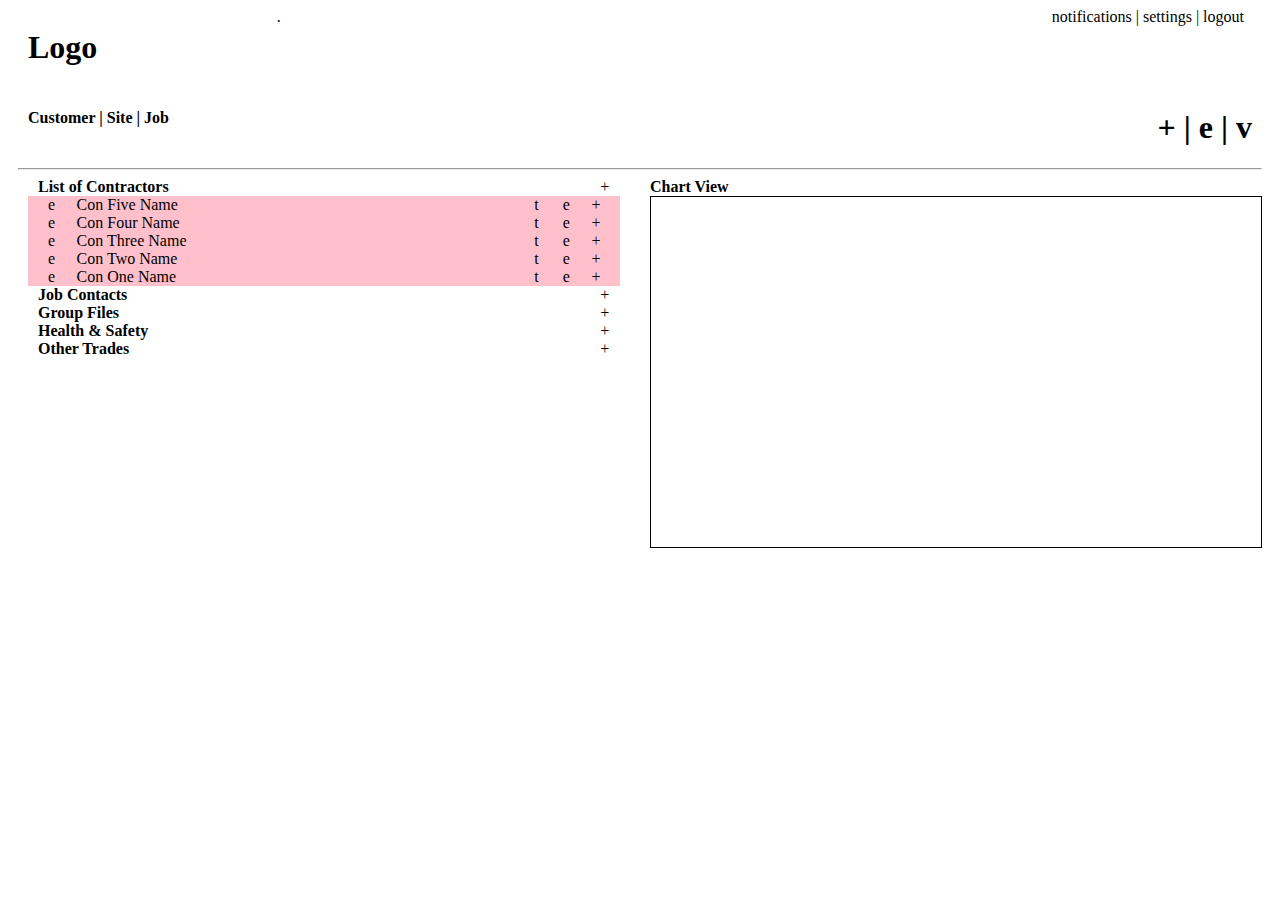
<file: mdl.html>
<!DOCTYPE html>
<html lang="en">
<head>
<meta charset="utf-8" />
<meta http-equiv="x-ua-compatible" content="ie=edge" />
<meta name="viewport" content="width=device-width, initial-scale=1, minimum-scale=1, maximum-scale=1" />
<title>Unsemantic CSS Framework</title>
<!--[if lt IE 9]>
  <script src="./assets/javascripts/html5.js"></script>
<![endif]-->
<!--[if (gt IE 8) | (IEMobile)]><!-->
  <link rel="stylesheet" href="./assets/stylesheets/unsemantic-grid-responsive.css" />
  <link rel="stylesheet" href="./assets/stylesheets/test.css" />
  <link rel="stylesheet" href="https://fonts.googleapis.com/icon?family=Material+Icons">
<link rel="stylesheet" href="https://code.getmdl.io/1.1.3/material.indigo-pink.min.css">
<script defer src="https://code.getmdl.io/1.1.3/material.min.js"></script>
<!--<![endif]-->
<!--[if (lt IE 9) & (!IEMobile)]>
  <link rel="stylesheet" href="./assets/stylesheets/ie.css" />
<![endif]-->
</head>
<body class="mdl-demo mdl-color--grey-100 mdl-color-text--grey-700 mdl-base">
  
    
<!-- Header Section -->
    <div class="grid-100 mobile-grid-100 header">
      
        
        <div class="grid-20 mobile-grid-20"> 
          <h1>
            Logo
          </h1> 
        </div>
        <div class="grid-40 mobile-grid-40"> . </div>
        <div class="grid-40 mobile-grid-40 text-right">notifications | settings | logout&nbsp&nbsp </div>
      
    </div>
    <div class="grid-100 mobile-grid-100">
     
        <div class="grid-50 mobile-grid-50">
          <h4>
            Customer  |  Site  |  Job
          </h4>
        </div>
        <div class="grid-50 mobile-grid-50 text-right">
          <h1>
            +  |  e  |  v
          </h1>
        </div>
        <hr />
      
    </div>
<!-- Notifications -->


<!-- List Section -->

    <div class="grid-50 mobile-grid-100">
      <section class="example-block">
        <div class="grid-100">
          <b class="grid-80" onclick="expandLevel( 'contractors',0)">
            List of Contractors
          </b>
          <i class="grid-20 text-right">+</i>
          <div id="contractors" class="contractor-list">
            <!-- TASK ITEM TEMPLATE
                  <div class="task-item grid-100">
                    <div class="task-expand grid-10 mobile-grid-10" >e</div>
                    <div class="task-name grid-70 mobile-grid-70" >Task Name</div>
                    <div class="task-check grid-10 mobile-grid-10" >t</div>
                    <div class="task-add grid-10 mobile-grid-10" >+</div>

                  </div> 
            -->

          </div>
        </div>

        
        <div class="job-contacts-list">
          <div class="grid-100">
            <b class="grid-80">
              Job Contacts
            </b>
            <i class="grid-20 text-right">+</i>
          </div>
        </div>
       

        
        <div class="\group-files-list">
          <div class="grid-100">
            <b class="grid-80">
              Group Files
            </b>
            <i class="grid-20 text-right">+</i>
          </div>

        </div>
        <div class="health-safety-list">
          <div class="grid-100">
            <b class="grid-80">
              Health & Safety
            </b>
            <i class="grid-20 text-right">+</i>
          </div>

        </div>
        <div class="other-trades-list">
          <div class="grid-100">
            <b class="grid-80">
              Other Trades
            </b>
            <i class="grid-20 text-right">+</i>
          </div>

        </div>
      </section>
    </div>
    <div class="grid-50 mobile-grid-100">
      <section class="example-block">
        <b >
          Chart View
        </b>
        <div class="gantt-chart">
        </div>
      </section>
    </div>


    

  <script src="./assets/javascripts/jquery.js"></script>
  <script src="./assets/javascripts/demo.js"></script>
</body>
</html>
</file>
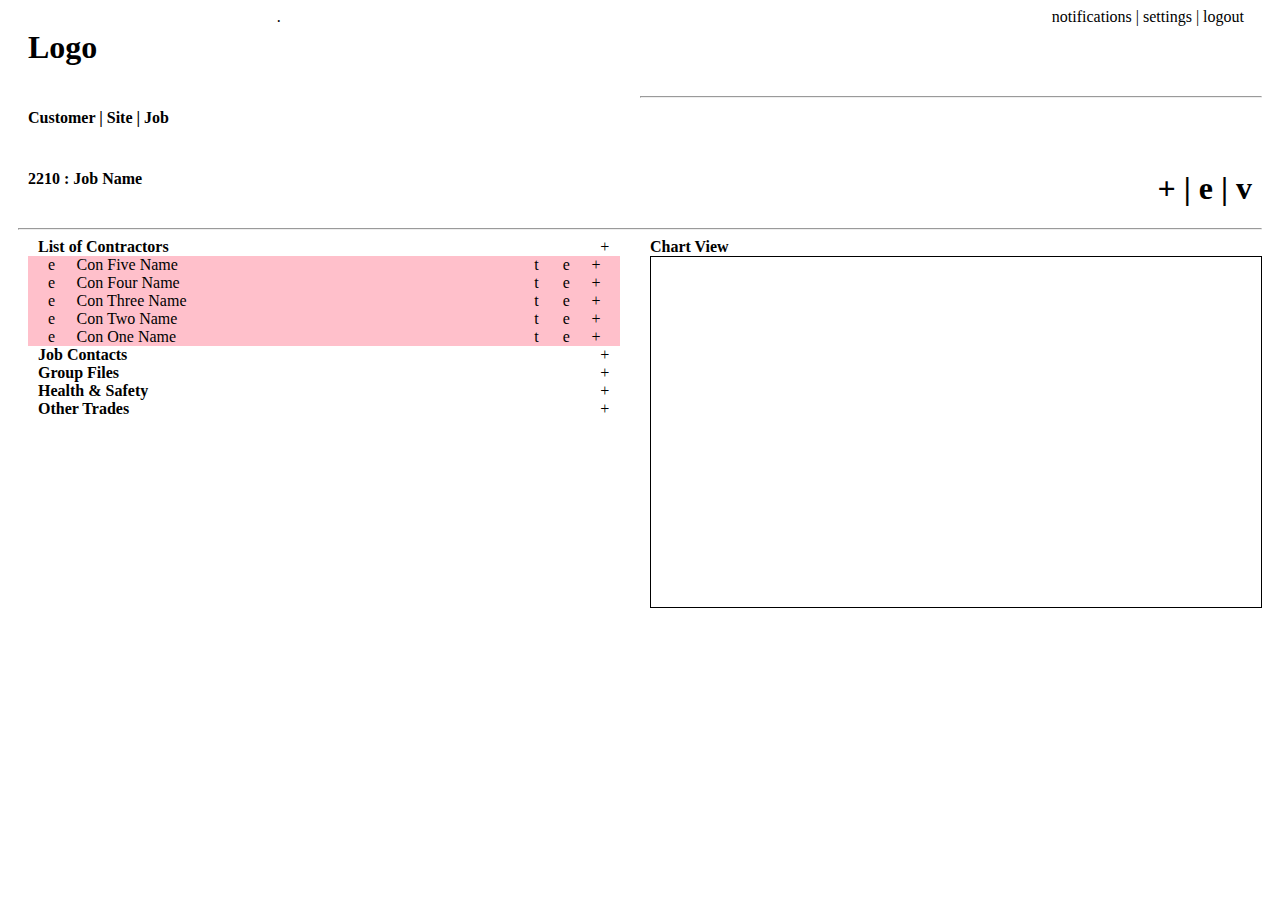
<file: wire.html>
<!DOCTYPE html>
<html lang="en">
<head>
<meta charset="utf-8" />
<meta http-equiv="x-ua-compatible" content="ie=edge" />
<meta name="viewport" content="width=device-width, initial-scale=1, minimum-scale=1, maximum-scale=1" />
<title>Unsemantic CSS Framework</title>
<!--[if lt IE 9]>
  <script src="./assets/javascripts/html5.js"></script>
<![endif]-->
<!--[if (gt IE 8) | (IEMobile)]><!-->
  <link rel="stylesheet" href="./assets/stylesheets/unsemantic-grid-responsive.css" />
  <link rel="stylesheet" href="./assets/stylesheets/test.css" />
<!--<![endif]-->
<!--[if (lt IE 9) & (!IEMobile)]>
  <link rel="stylesheet" href="./assets/stylesheets/ie.css" />
<![endif]-->
</head>
<body>
  
    
<!-- Header Section -->
    <div class="grid-100 mobile-grid-100 header">
      
        
        <div class="grid-20 mobile-grid-20"> 
          <h1>
            Logo
          </h1> 
        </div>
        <div class="grid-40 mobile-grid-40"> . </div>
        <div class="grid-40 mobile-grid-40 text-right">notifications | settings | logout&nbsp&nbsp </div>
      
    </div>

<!-- Bread Crumbs -->

    <div class="grid-100 mobile-grid-100">
     
        <div class="grid-50 ">
          <h4>
            Customer  |  Site  |  Job
          </h4>
        </div>
        <div class="grid-50 text-right">
        </div>
        <hr />
      
    </div>
<!-- Notifications -->

<!-- Info Bar -->

    <div class="grid-100 mobile-grid-100">
     
        <div class="grid-50 mobile-grid-50">
          <h4 class="item-name">
            Customer  |  Site  |  Job
          </h4>
        </div>
        <div class="grid-50 mobile-grid-50 text-right">
          <h1>
            +  |  e  |  v
          </h1>
        </div>
        <hr />
      
    </div>


<!-- List Section -->

<!-- Job Section -->

<div id="job" class="screen hide">
    <div class="grid-50 mobile-grid-100">
      <section class="example-block">
        <div class="grid-100">
          <b class="grid-80" onclick="expandLevel( 'contractors',0)">
            List of Contractors
          </b>
          <i class="grid-20 text-right">+</i>
          <div id="contractors" class="contractor-list">
            <!-- TASK ITEM TEMPLATE
                  <div class="task-item grid-100">
                    <div class="task-expand grid-10 mobile-grid-10" >e</div>
                    <div class="task-name grid-70 mobile-grid-70" >Task Name</div>
                    <div class="task-check grid-10 mobile-grid-10" >t</div>
                    <div class="task-add grid-10 mobile-grid-10" >+</div>

                  </div> 
            -->

          </div>
        </div>

        
        <div class="job-contacts-list">
          <div class="grid-100">
            <b class="grid-80">
              Job Contacts
            </b>
            <i class="grid-20 text-right">+</i>
          </div>
        </div>
       

        
        <div class="\group-files-list">
          <div class="grid-100">
            <b class="grid-80">
              Group Files
            </b>
            <i class="grid-20 text-right">+</i>
          </div>

        </div>
        <div class="health-safety-list">
          <div class="grid-100">
            <b class="grid-80">
              Health & Safety
            </b>
            <i class="grid-20 text-right">+</i>
          </div>

        </div>
        <div class="other-trades-list">
          <div class="grid-100">
            <b class="grid-80">
              Other Trades
            </b>
            <i class="grid-20 text-right">+</i>
          </div>

        </div>
      </section>
    </div>
    <div class="grid-50 mobile-grid-100">
      <section class="example-block">
        <b >
          Chart View
        </b>
        <div class="gantt-chart">
        </div>
      </section>
    </div>
</div>

<!-- Contractor Section -->

<div id="contractor" class="screen hide">
    <section class="example-block grid-50 mobile-grid-100">
        <div class="grid-100 ">
          <b class="grid-80" onclick="expandLevel( 'contractors',0)">
            List
          </b>
          <i class="grid-20 text-right">+</i>
          <div id="tasks" class="task-list">


          </div>
        </div>

        
        <div class="job-contacts-list">
          <div class="grid-100">
            <b class="grid-80">
              Job Contacts
            </b>
            <i class="grid-20 text-right">+</i>
          </div>
        </div>
       

        
        <div class="\group-files-list">
          <div class="grid-100">
            <b class="grid-80">
              Group Files
            </b>
            <i class="grid-20 text-right">+</i>
          </div>

        </div>
        <div class="health-safety-list">
          <div class="grid-100">
            <b class="grid-80">
              Health & Safety
            </b>
            <i class="grid-20 text-right">+</i>
          </div>

        </div>
        <div class="other-trades-list">
          <div class="grid-100">
            <b class="grid-80">
              Other Trades
            </b>
            <i class="grid-20 text-right">+</i>
          </div>

        </div>
      </section>
      <div class="grid-50 mobile-grid-100">
      
        <b >
          Chart View
        </b>
        <div class="gantt-chart">
        </div>
      
      </div>
  </section>
</div>

<!-- Task Section -->

<div id="task" class="screen hide">
  <section class="example-block grid-50 mobile-grid-100">
    <h5>Task Description</h5>
  </section>
  <section class="example-block grid-50 mobile-grid-100">
    <h5>Task Details List</h5>
  </section>

</div>

    

  <script src="./assets/javascripts/jquery.js"></script>
  <script src="./assets/javascripts/demo.js"></script>
</body>
</html>
</file>
<file: assets/stylesheets/test.css>
.contractor-item {
  background-color: pink;
}

.task-item {
  background-color: white;
}

.level-0 .contractor-item,
.level-1 .task-item,
.level-2 .detail-item
{
  display:none;
}

.hide {
  display: none;
}


.shrink .task-item {
  display:none;
}

.gantt-chart {
  height:350px;
  border: black 1px solid;
}

.text-right {
  text-align: right;
}

.header { vertical-align: center;}

.example { width:100%; }

.bump {
  margin-top: 75px;
}

.table-header {
  padding 10px;
}

.small-btn {
  margin-bottom: -20px!important;
  z-index: 99;
  color: white!important;
}



.purple .small-btn .material-icon i  {
  color: white!important;
}

.small-btn .material-icon i ::selection {
  color: white!important;
}

.white {
  color: white!important;
}

.demo-layout-waterfall .mdl-layout__header-row .mdl-navigation__link:last-of-type  {
  padding-right: 0;
}

/* Semantic*/

.logo img{
  height: 80px;
  padding-left: 30px;
  padding-right: 30px;
}

.item .icon {
  font-size: 22px;
}

.pad {
  padding: 20px!important;
}

td {
  padding: 8px!important;
  height: 35px!important;
}

.wrapper {
  width:100%;
}

.right {
  position: relative;
  text-align: right!important;
  right: 0;
}

.list-content {
  min-height: 50px!important;
  padding-top: 15px!important;
  padding-bottom: 15px!important;
}

.bump {
  margin-top: 25px!important;
}
</file>
<file: assets/stylesheets/ie.css>
.clear {
  clear: both;
  display: block;
  overflow: hidden;
  visibility: hidden;
  width: 0;
  height: 0;
}

.grid-container:before, .grid-5:before, .grid-10:before, .grid-15:before, .grid-20:before, .grid-25:before, .grid-30:before, .grid-35:before, .grid-40:before, .grid-45:before, .grid-50:before, .grid-55:before, .grid-60:before, .grid-65:before, .grid-70:before, .grid-75:before, .grid-80:before, .grid-85:before, .grid-90:before, .grid-95:before, .grid-100:before, .grid-33:before, .grid-66:before, .grid-offset:before, .clearfix:before,
.grid-container:after,
.grid-5:after,
.grid-10:after,
.grid-15:after,
.grid-20:after,
.grid-25:after,
.grid-30:after,
.grid-35:after,
.grid-40:after,
.grid-45:after,
.grid-50:after,
.grid-55:after,
.grid-60:after,
.grid-65:after,
.grid-70:after,
.grid-75:after,
.grid-80:after,
.grid-85:after,
.grid-90:after,
.grid-95:after,
.grid-100:after,
.grid-33:after,
.grid-66:after,
.grid-offset:after,
.clearfix:after {
  content: ".";
  display: block;
  overflow: hidden;
  visibility: hidden;
  font-size: 0;
  line-height: 0;
  width: 0;
  height: 0;
}

.grid-container:after, .grid-5:after, .grid-10:after, .grid-15:after, .grid-20:after, .grid-25:after, .grid-30:after, .grid-35:after, .grid-40:after, .grid-45:after, .grid-50:after, .grid-55:after, .grid-60:after, .grid-65:after, .grid-70:after, .grid-75:after, .grid-80:after, .grid-85:after, .grid-90:after, .grid-95:after, .grid-100:after, .grid-33:after, .grid-66:after, .grid-offset:after, .clearfix:after {
  clear: both;
}

.grid-container, .grid-5, .grid-10, .grid-15, .grid-20, .grid-25, .grid-30, .grid-35, .grid-40, .grid-45, .grid-50, .grid-55, .grid-60, .grid-65, .grid-70, .grid-75, .grid-80, .grid-85, .grid-90, .grid-95, .grid-100, .grid-33, .grid-66, .grid-offset, .clearfix {
  /* <IE7> */
  *zoom: 1;
  /* </IE7> */
}

.grid-container {
  margin-left: auto;
  margin-right: auto;
  max-width: 1200px;
  padding-left: 10px;
  padding-right: 10px;
}

.grid-5, .grid-10, .grid-15, .grid-20, .grid-25, .grid-30, .grid-35, .grid-40, .grid-45, .grid-50, .grid-55, .grid-60, .grid-65, .grid-70, .grid-75, .grid-80, .grid-85, .grid-90, .grid-95, .grid-100, .grid-33, .grid-66 {
  -moz-box-sizing: border-box;
  -webkit-box-sizing: border-box;
  box-sizing: border-box;
  padding-left: 10px;
  padding-right: 10px;
  /* <IE7> */
  *padding-left: 0;
  *padding-right: 0;
  /* </IE7> */
}
.grid-5 > *, .grid-10 > *, .grid-15 > *, .grid-20 > *, .grid-25 > *, .grid-30 > *, .grid-35 > *, .grid-40 > *, .grid-45 > *, .grid-50 > *, .grid-55 > *, .grid-60 > *, .grid-65 > *, .grid-70 > *, .grid-75 > *, .grid-80 > *, .grid-85 > *, .grid-90 > *, .grid-95 > *, .grid-100 > *, .grid-33 > *, .grid-66 > * {
  /* <IE7> */
  *margin-left: expression((!this.className.match(/grid-[1-9]/) && this.currentStyle.display === 'block' && this.currentStyle.width === 'auto') && '10px');
  *margin-right: expression((!this.className.match(/grid-[1-9]/) && this.currentStyle.display === 'block' && this.currentStyle.width === 'auto') && '10px');
  /* </IE7> */
}

.grid-parent {
  padding-left: 0;
  padding-right: 0;
}

.grid-offset {
  clear: both;
  margin-left: -10px;
  margin-right: -10px;
}

.push-5, .pull-5, .push-10, .pull-10, .push-15, .pull-15, .push-20, .pull-20, .push-25, .pull-25, .push-30, .pull-30, .push-35, .pull-35, .push-40, .pull-40, .push-45, .pull-45, .push-50, .pull-50, .push-55, .pull-55, .push-60, .pull-60, .push-65, .pull-65, .push-70, .pull-70, .push-75, .pull-75, .push-80, .pull-80, .push-85, .pull-85, .push-90, .pull-90, .push-95, .pull-95, .push-33, .pull-33, .push-66, .pull-66 {
  position: relative;
}

.hide-on-desktop {
  display: none !important;
}

.grid-5 {
  float: left;
  width: 5%;
  /* <IE7> */
  *width: expression(Math.floor(0.05 * (this.parentNode.offsetWidth - parseFloat(this.parentNode.currentStyle.paddingLeft) - parseFloat(this.parentNode.currentStyle.paddingRight))) + 'px');
  /* </IE7> */
}

.prefix-5 {
  margin-left: 5%;
}

.suffix-5 {
  margin-right: 5%;
}

.push-5 {
  left: 5%;
  /* <IE7> */
  *left: expression(Math.floor(0.05 * (this.parentNode.offsetWidth - parseFloat(this.parentNode.currentStyle.paddingLeft) - parseFloat(this.parentNode.currentStyle.paddingRight))) + 'px');
  /* </IE7> */
}

.pull-5 {
  left: -5%;
  /* <IE7> */
  *left: expression(Math.floor(-0.05 * (this.parentNode.offsetWidth - parseFloat(this.parentNode.currentStyle.paddingLeft) - parseFloat(this.parentNode.currentStyle.paddingRight))) + 'px');
  /* </IE7> */
}

.grid-10 {
  float: left;
  width: 10%;
  /* <IE7> */
  *width: expression(Math.floor(0.1 * (this.parentNode.offsetWidth - parseFloat(this.parentNode.currentStyle.paddingLeft) - parseFloat(this.parentNode.currentStyle.paddingRight))) + 'px');
  /* </IE7> */
}

.prefix-10 {
  margin-left: 10%;
}

.suffix-10 {
  margin-right: 10%;
}

.push-10 {
  left: 10%;
  /* <IE7> */
  *left: expression(Math.floor(0.1 * (this.parentNode.offsetWidth - parseFloat(this.parentNode.currentStyle.paddingLeft) - parseFloat(this.parentNode.currentStyle.paddingRight))) + 'px');
  /* </IE7> */
}

.pull-10 {
  left: -10%;
  /* <IE7> */
  *left: expression(Math.floor(-0.1 * (this.parentNode.offsetWidth - parseFloat(this.parentNode.currentStyle.paddingLeft) - parseFloat(this.parentNode.currentStyle.paddingRight))) + 'px');
  /* </IE7> */
}

.grid-15 {
  float: left;
  width: 15%;
  /* <IE7> */
  *width: expression(Math.floor(0.15 * (this.parentNode.offsetWidth - parseFloat(this.parentNode.currentStyle.paddingLeft) - parseFloat(this.parentNode.currentStyle.paddingRight))) + 'px');
  /* </IE7> */
}

.prefix-15 {
  margin-left: 15%;
}

.suffix-15 {
  margin-right: 15%;
}

.push-15 {
  left: 15%;
  /* <IE7> */
  *left: expression(Math.floor(0.15 * (this.parentNode.offsetWidth - parseFloat(this.parentNode.currentStyle.paddingLeft) - parseFloat(this.parentNode.currentStyle.paddingRight))) + 'px');
  /* </IE7> */
}

.pull-15 {
  left: -15%;
  /* <IE7> */
  *left: expression(Math.floor(-0.15 * (this.parentNode.offsetWidth - parseFloat(this.parentNode.currentStyle.paddingLeft) - parseFloat(this.parentNode.currentStyle.paddingRight))) + 'px');
  /* </IE7> */
}

.grid-20 {
  float: left;
  width: 20%;
  /* <IE7> */
  *width: expression(Math.floor(0.2 * (this.parentNode.offsetWidth - parseFloat(this.parentNode.currentStyle.paddingLeft) - parseFloat(this.parentNode.currentStyle.paddingRight))) + 'px');
  /* </IE7> */
}

.prefix-20 {
  margin-left: 20%;
}

.suffix-20 {
  margin-right: 20%;
}

.push-20 {
  left: 20%;
  /* <IE7> */
  *left: expression(Math.floor(0.2 * (this.parentNode.offsetWidth - parseFloat(this.parentNode.currentStyle.paddingLeft) - parseFloat(this.parentNode.currentStyle.paddingRight))) + 'px');
  /* </IE7> */
}

.pull-20 {
  left: -20%;
  /* <IE7> */
  *left: expression(Math.floor(-0.2 * (this.parentNode.offsetWidth - parseFloat(this.parentNode.currentStyle.paddingLeft) - parseFloat(this.parentNode.currentStyle.paddingRight))) + 'px');
  /* </IE7> */
}

.grid-25 {
  float: left;
  width: 25%;
  /* <IE7> */
  *width: expression(Math.floor(0.25 * (this.parentNode.offsetWidth - parseFloat(this.parentNode.currentStyle.paddingLeft) - parseFloat(this.parentNode.currentStyle.paddingRight))) + 'px');
  /* </IE7> */
}

.prefix-25 {
  margin-left: 25%;
}

.suffix-25 {
  margin-right: 25%;
}

.push-25 {
  left: 25%;
  /* <IE7> */
  *left: expression(Math.floor(0.25 * (this.parentNode.offsetWidth - parseFloat(this.parentNode.currentStyle.paddingLeft) - parseFloat(this.parentNode.currentStyle.paddingRight))) + 'px');
  /* </IE7> */
}

.pull-25 {
  left: -25%;
  /* <IE7> */
  *left: expression(Math.floor(-0.25 * (this.parentNode.offsetWidth - parseFloat(this.parentNode.currentStyle.paddingLeft) - parseFloat(this.parentNode.currentStyle.paddingRight))) + 'px');
  /* </IE7> */
}

.grid-30 {
  float: left;
  width: 30%;
  /* <IE7> */
  *width: expression(Math.floor(0.3 * (this.parentNode.offsetWidth - parseFloat(this.parentNode.currentStyle.paddingLeft) - parseFloat(this.parentNode.currentStyle.paddingRight))) + 'px');
  /* </IE7> */
}

.prefix-30 {
  margin-left: 30%;
}

.suffix-30 {
  margin-right: 30%;
}

.push-30 {
  left: 30%;
  /* <IE7> */
  *left: expression(Math.floor(0.3 * (this.parentNode.offsetWidth - parseFloat(this.parentNode.currentStyle.paddingLeft) - parseFloat(this.parentNode.currentStyle.paddingRight))) + 'px');
  /* </IE7> */
}

.pull-30 {
  left: -30%;
  /* <IE7> */
  *left: expression(Math.floor(-0.3 * (this.parentNode.offsetWidth - parseFloat(this.parentNode.currentStyle.paddingLeft) - parseFloat(this.parentNode.currentStyle.paddingRight))) + 'px');
  /* </IE7> */
}

.grid-35 {
  float: left;
  width: 35%;
  /* <IE7> */
  *width: expression(Math.floor(0.35 * (this.parentNode.offsetWidth - parseFloat(this.parentNode.currentStyle.paddingLeft) - parseFloat(this.parentNode.currentStyle.paddingRight))) + 'px');
  /* </IE7> */
}

.prefix-35 {
  margin-left: 35%;
}

.suffix-35 {
  margin-right: 35%;
}

.push-35 {
  left: 35%;
  /* <IE7> */
  *left: expression(Math.floor(0.35 * (this.parentNode.offsetWidth - parseFloat(this.parentNode.currentStyle.paddingLeft) - parseFloat(this.parentNode.currentStyle.paddingRight))) + 'px');
  /* </IE7> */
}

.pull-35 {
  left: -35%;
  /* <IE7> */
  *left: expression(Math.floor(-0.35 * (this.parentNode.offsetWidth - parseFloat(this.parentNode.currentStyle.paddingLeft) - parseFloat(this.parentNode.currentStyle.paddingRight))) + 'px');
  /* </IE7> */
}

.grid-40 {
  float: left;
  width: 40%;
  /* <IE7> */
  *width: expression(Math.floor(0.4 * (this.parentNode.offsetWidth - parseFloat(this.parentNode.currentStyle.paddingLeft) - parseFloat(this.parentNode.currentStyle.paddingRight))) + 'px');
  /* </IE7> */
}

.prefix-40 {
  margin-left: 40%;
}

.suffix-40 {
  margin-right: 40%;
}

.push-40 {
  left: 40%;
  /* <IE7> */
  *left: expression(Math.floor(0.4 * (this.parentNode.offsetWidth - parseFloat(this.parentNode.currentStyle.paddingLeft) - parseFloat(this.parentNode.currentStyle.paddingRight))) + 'px');
  /* </IE7> */
}

.pull-40 {
  left: -40%;
  /* <IE7> */
  *left: expression(Math.floor(-0.4 * (this.parentNode.offsetWidth - parseFloat(this.parentNode.currentStyle.paddingLeft) - parseFloat(this.parentNode.currentStyle.paddingRight))) + 'px');
  /* </IE7> */
}

.grid-45 {
  float: left;
  width: 45%;
  /* <IE7> */
  *width: expression(Math.floor(0.45 * (this.parentNode.offsetWidth - parseFloat(this.parentNode.currentStyle.paddingLeft) - parseFloat(this.parentNode.currentStyle.paddingRight))) + 'px');
  /* </IE7> */
}

.prefix-45 {
  margin-left: 45%;
}

.suffix-45 {
  margin-right: 45%;
}

.push-45 {
  left: 45%;
  /* <IE7> */
  *left: expression(Math.floor(0.45 * (this.parentNode.offsetWidth - parseFloat(this.parentNode.currentStyle.paddingLeft) - parseFloat(this.parentNode.currentStyle.paddingRight))) + 'px');
  /* </IE7> */
}

.pull-45 {
  left: -45%;
  /* <IE7> */
  *left: expression(Math.floor(-0.45 * (this.parentNode.offsetWidth - parseFloat(this.parentNode.currentStyle.paddingLeft) - parseFloat(this.parentNode.currentStyle.paddingRight))) + 'px');
  /* </IE7> */
}

.grid-50 {
  float: left;
  width: 50%;
  /* <IE7> */
  *width: expression(Math.floor(0.5 * (this.parentNode.offsetWidth - parseFloat(this.parentNode.currentStyle.paddingLeft) - parseFloat(this.parentNode.currentStyle.paddingRight))) + 'px');
  /* </IE7> */
}

.prefix-50 {
  margin-left: 50%;
}

.suffix-50 {
  margin-right: 50%;
}

.push-50 {
  left: 50%;
  /* <IE7> */
  *left: expression(Math.floor(0.5 * (this.parentNode.offsetWidth - parseFloat(this.parentNode.currentStyle.paddingLeft) - parseFloat(this.parentNode.currentStyle.paddingRight))) + 'px');
  /* </IE7> */
}

.pull-50 {
  left: -50%;
  /* <IE7> */
  *left: expression(Math.floor(-0.5 * (this.parentNode.offsetWidth - parseFloat(this.parentNode.currentStyle.paddingLeft) - parseFloat(this.parentNode.currentStyle.paddingRight))) + 'px');
  /* </IE7> */
}

.grid-55 {
  float: left;
  width: 55%;
  /* <IE7> */
  *width: expression(Math.floor(0.55 * (this.parentNode.offsetWidth - parseFloat(this.parentNode.currentStyle.paddingLeft) - parseFloat(this.parentNode.currentStyle.paddingRight))) + 'px');
  /* </IE7> */
}

.prefix-55 {
  margin-left: 55%;
}

.suffix-55 {
  margin-right: 55%;
}

.push-55 {
  left: 55%;
  /* <IE7> */
  *left: expression(Math.floor(0.55 * (this.parentNode.offsetWidth - parseFloat(this.parentNode.currentStyle.paddingLeft) - parseFloat(this.parentNode.currentStyle.paddingRight))) + 'px');
  /* </IE7> */
}

.pull-55 {
  left: -55%;
  /* <IE7> */
  *left: expression(Math.floor(-0.55 * (this.parentNode.offsetWidth - parseFloat(this.parentNode.currentStyle.paddingLeft) - parseFloat(this.parentNode.currentStyle.paddingRight))) + 'px');
  /* </IE7> */
}

.grid-60 {
  float: left;
  width: 60%;
  /* <IE7> */
  *width: expression(Math.floor(0.6 * (this.parentNode.offsetWidth - parseFloat(this.parentNode.currentStyle.paddingLeft) - parseFloat(this.parentNode.currentStyle.paddingRight))) + 'px');
  /* </IE7> */
}

.prefix-60 {
  margin-left: 60%;
}

.suffix-60 {
  margin-right: 60%;
}

.push-60 {
  left: 60%;
  /* <IE7> */
  *left: expression(Math.floor(0.6 * (this.parentNode.offsetWidth - parseFloat(this.parentNode.currentStyle.paddingLeft) - parseFloat(this.parentNode.currentStyle.paddingRight))) + 'px');
  /* </IE7> */
}

.pull-60 {
  left: -60%;
  /* <IE7> */
  *left: expression(Math.floor(-0.6 * (this.parentNode.offsetWidth - parseFloat(this.parentNode.currentStyle.paddingLeft) - parseFloat(this.parentNode.currentStyle.paddingRight))) + 'px');
  /* </IE7> */
}

.grid-65 {
  float: left;
  width: 65%;
  /* <IE7> */
  *width: expression(Math.floor(0.65 * (this.parentNode.offsetWidth - parseFloat(this.parentNode.currentStyle.paddingLeft) - parseFloat(this.parentNode.currentStyle.paddingRight))) + 'px');
  /* </IE7> */
}

.prefix-65 {
  margin-left: 65%;
}

.suffix-65 {
  margin-right: 65%;
}

.push-65 {
  left: 65%;
  /* <IE7> */
  *left: expression(Math.floor(0.65 * (this.parentNode.offsetWidth - parseFloat(this.parentNode.currentStyle.paddingLeft) - parseFloat(this.parentNode.currentStyle.paddingRight))) + 'px');
  /* </IE7> */
}

.pull-65 {
  left: -65%;
  /* <IE7> */
  *left: expression(Math.floor(-0.65 * (this.parentNode.offsetWidth - parseFloat(this.parentNode.currentStyle.paddingLeft) - parseFloat(this.parentNode.currentStyle.paddingRight))) + 'px');
  /* </IE7> */
}

.grid-70 {
  float: left;
  width: 70%;
  /* <IE7> */
  *width: expression(Math.floor(0.7 * (this.parentNode.offsetWidth - parseFloat(this.parentNode.currentStyle.paddingLeft) - parseFloat(this.parentNode.currentStyle.paddingRight))) + 'px');
  /* </IE7> */
}

.prefix-70 {
  margin-left: 70%;
}

.suffix-70 {
  margin-right: 70%;
}

.push-70 {
  left: 70%;
  /* <IE7> */
  *left: expression(Math.floor(0.7 * (this.parentNode.offsetWidth - parseFloat(this.parentNode.currentStyle.paddingLeft) - parseFloat(this.parentNode.currentStyle.paddingRight))) + 'px');
  /* </IE7> */
}

.pull-70 {
  left: -70%;
  /* <IE7> */
  *left: expression(Math.floor(-0.7 * (this.parentNode.offsetWidth - parseFloat(this.parentNode.currentStyle.paddingLeft) - parseFloat(this.parentNode.currentStyle.paddingRight))) + 'px');
  /* </IE7> */
}

.grid-75 {
  float: left;
  width: 75%;
  /* <IE7> */
  *width: expression(Math.floor(0.75 * (this.parentNode.offsetWidth - parseFloat(this.parentNode.currentStyle.paddingLeft) - parseFloat(this.parentNode.currentStyle.paddingRight))) + 'px');
  /* </IE7> */
}

.prefix-75 {
  margin-left: 75%;
}

.suffix-75 {
  margin-right: 75%;
}

.push-75 {
  left: 75%;
  /* <IE7> */
  *left: expression(Math.floor(0.75 * (this.parentNode.offsetWidth - parseFloat(this.parentNode.currentStyle.paddingLeft) - parseFloat(this.parentNode.currentStyle.paddingRight))) + 'px');
  /* </IE7> */
}

.pull-75 {
  left: -75%;
  /* <IE7> */
  *left: expression(Math.floor(-0.75 * (this.parentNode.offsetWidth - parseFloat(this.parentNode.currentStyle.paddingLeft) - parseFloat(this.parentNode.currentStyle.paddingRight))) + 'px');
  /* </IE7> */
}

.grid-80 {
  float: left;
  width: 80%;
  /* <IE7> */
  *width: expression(Math.floor(0.8 * (this.parentNode.offsetWidth - parseFloat(this.parentNode.currentStyle.paddingLeft) - parseFloat(this.parentNode.currentStyle.paddingRight))) + 'px');
  /* </IE7> */
}

.prefix-80 {
  margin-left: 80%;
}

.suffix-80 {
  margin-right: 80%;
}

.push-80 {
  left: 80%;
  /* <IE7> */
  *left: expression(Math.floor(0.8 * (this.parentNode.offsetWidth - parseFloat(this.parentNode.currentStyle.paddingLeft) - parseFloat(this.parentNode.currentStyle.paddingRight))) + 'px');
  /* </IE7> */
}

.pull-80 {
  left: -80%;
  /* <IE7> */
  *left: expression(Math.floor(-0.8 * (this.parentNode.offsetWidth - parseFloat(this.parentNode.currentStyle.paddingLeft) - parseFloat(this.parentNode.currentStyle.paddingRight))) + 'px');
  /* </IE7> */
}

.grid-85 {
  float: left;
  width: 85%;
  /* <IE7> */
  *width: expression(Math.floor(0.85 * (this.parentNode.offsetWidth - parseFloat(this.parentNode.currentStyle.paddingLeft) - parseFloat(this.parentNode.currentStyle.paddingRight))) + 'px');
  /* </IE7> */
}

.prefix-85 {
  margin-left: 85%;
}

.suffix-85 {
  margin-right: 85%;
}

.push-85 {
  left: 85%;
  /* <IE7> */
  *left: expression(Math.floor(0.85 * (this.parentNode.offsetWidth - parseFloat(this.parentNode.currentStyle.paddingLeft) - parseFloat(this.parentNode.currentStyle.paddingRight))) + 'px');
  /* </IE7> */
}

.pull-85 {
  left: -85%;
  /* <IE7> */
  *left: expression(Math.floor(-0.85 * (this.parentNode.offsetWidth - parseFloat(this.parentNode.currentStyle.paddingLeft) - parseFloat(this.parentNode.currentStyle.paddingRight))) + 'px');
  /* </IE7> */
}

.grid-90 {
  float: left;
  width: 90%;
  /* <IE7> */
  *width: expression(Math.floor(0.9 * (this.parentNode.offsetWidth - parseFloat(this.parentNode.currentStyle.paddingLeft) - parseFloat(this.parentNode.currentStyle.paddingRight))) + 'px');
  /* </IE7> */
}

.prefix-90 {
  margin-left: 90%;
}

.suffix-90 {
  margin-right: 90%;
}

.push-90 {
  left: 90%;
  /* <IE7> */
  *left: expression(Math.floor(0.9 * (this.parentNode.offsetWidth - parseFloat(this.parentNode.currentStyle.paddingLeft) - parseFloat(this.parentNode.currentStyle.paddingRight))) + 'px');
  /* </IE7> */
}

.pull-90 {
  left: -90%;
  /* <IE7> */
  *left: expression(Math.floor(-0.9 * (this.parentNode.offsetWidth - parseFloat(this.parentNode.currentStyle.paddingLeft) - parseFloat(this.parentNode.currentStyle.paddingRight))) + 'px');
  /* </IE7> */
}

.grid-95 {
  float: left;
  width: 95%;
  /* <IE7> */
  *width: expression(Math.floor(0.95 * (this.parentNode.offsetWidth - parseFloat(this.parentNode.currentStyle.paddingLeft) - parseFloat(this.parentNode.currentStyle.paddingRight))) + 'px');
  /* </IE7> */
}

.prefix-95 {
  margin-left: 95%;
}

.suffix-95 {
  margin-right: 95%;
}

.push-95 {
  left: 95%;
  /* <IE7> */
  *left: expression(Math.floor(0.95 * (this.parentNode.offsetWidth - parseFloat(this.parentNode.currentStyle.paddingLeft) - parseFloat(this.parentNode.currentStyle.paddingRight))) + 'px');
  /* </IE7> */
}

.pull-95 {
  left: -95%;
  /* <IE7> */
  *left: expression(Math.floor(-0.95 * (this.parentNode.offsetWidth - parseFloat(this.parentNode.currentStyle.paddingLeft) - parseFloat(this.parentNode.currentStyle.paddingRight))) + 'px');
  /* </IE7> */
}

.grid-33 {
  float: left;
  width: 33.33333%;
  /* <IE7> */
  *width: expression(Math.floor(0.33333 * (this.parentNode.offsetWidth - parseFloat(this.parentNode.currentStyle.paddingLeft) - parseFloat(this.parentNode.currentStyle.paddingRight))) + 'px');
  /* </IE7> */
}

.prefix-33 {
  margin-left: 33.33333%;
}

.suffix-33 {
  margin-right: 33.33333%;
}

.push-33 {
  left: 33.33333%;
  /* <IE7> */
  *left: expression(Math.floor(0.33333 * (this.parentNode.offsetWidth - parseFloat(this.parentNode.currentStyle.paddingLeft) - parseFloat(this.parentNode.currentStyle.paddingRight))) + 'px');
  /* </IE7> */
}

.pull-33 {
  left: -33.33333%;
  /* <IE7> */
  *left: expression(Math.floor(-0.33333 * (this.parentNode.offsetWidth - parseFloat(this.parentNode.currentStyle.paddingLeft) - parseFloat(this.parentNode.currentStyle.paddingRight))) + 'px');
  /* </IE7> */
}

.grid-66 {
  float: left;
  width: 66.66667%;
  /* <IE7> */
  *width: expression(Math.floor(0.66667 * (this.parentNode.offsetWidth - parseFloat(this.parentNode.currentStyle.paddingLeft) - parseFloat(this.parentNode.currentStyle.paddingRight))) + 'px');
  /* </IE7> */
}

.prefix-66 {
  margin-left: 66.66667%;
}

.suffix-66 {
  margin-right: 66.66667%;
}

.push-66 {
  left: 66.66667%;
  /* <IE7> */
  *left: expression(Math.floor(0.66667 * (this.parentNode.offsetWidth - parseFloat(this.parentNode.currentStyle.paddingLeft) - parseFloat(this.parentNode.currentStyle.paddingRight))) + 'px');
  /* </IE7> */
}

.pull-66 {
  left: -66.66667%;
  /* <IE7> */
  *left: expression(Math.floor(-0.66667 * (this.parentNode.offsetWidth - parseFloat(this.parentNode.currentStyle.paddingLeft) - parseFloat(this.parentNode.currentStyle.paddingRight))) + 'px');
  /* </IE7> */
}

.grid-100 {
  clear: both;
  width: 100%;
}

body {
  min-width: 767px;
}
</file>
<file: assets/stylesheets/unsemantic-grid-responsive.css>
/* ============================================ */
/* This file has a mobile-to-desktop breakpoint */
/* ============================================ */
@media (max-width: 400px) {
  @-ms-viewport {
    width: 320px;
  }
}
.clear {
  clear: both;
  display: block;
  overflow: hidden;
  visibility: hidden;
  width: 0;
  height: 0;
}

.grid-container:before, .mobile-grid-5:before, .mobile-grid-10:before, .mobile-grid-15:before, .mobile-grid-20:before, .mobile-grid-25:before, .mobile-grid-30:before, .mobile-grid-35:before, .mobile-grid-40:before, .mobile-grid-45:before, .mobile-grid-50:before, .mobile-grid-55:before, .mobile-grid-60:before, .mobile-grid-65:before, .mobile-grid-70:before, .mobile-grid-75:before, .mobile-grid-80:before, .mobile-grid-85:before, .mobile-grid-90:before, .mobile-grid-95:before, .mobile-grid-100:before, .mobile-grid-33:before, .mobile-grid-66:before, .grid-5:before, .grid-10:before, .grid-15:before, .grid-20:before, .grid-25:before, .grid-30:before, .grid-35:before, .grid-40:before, .grid-45:before, .grid-50:before, .grid-55:before, .grid-60:before, .grid-65:before, .grid-70:before, .grid-75:before, .grid-80:before, .grid-85:before, .grid-90:before, .grid-95:before, .grid-100:before, .grid-33:before, .grid-66:before, .grid-offset:before, .clearfix:before,
.grid-container:after,
.mobile-grid-5:after,
.mobile-grid-10:after,
.mobile-grid-15:after,
.mobile-grid-20:after,
.mobile-grid-25:after,
.mobile-grid-30:after,
.mobile-grid-35:after,
.mobile-grid-40:after,
.mobile-grid-45:after,
.mobile-grid-50:after,
.mobile-grid-55:after,
.mobile-grid-60:after,
.mobile-grid-65:after,
.mobile-grid-70:after,
.mobile-grid-75:after,
.mobile-grid-80:after,
.mobile-grid-85:after,
.mobile-grid-90:after,
.mobile-grid-95:after,
.mobile-grid-100:after,
.mobile-grid-33:after,
.mobile-grid-66:after,
.grid-5:after,
.grid-10:after,
.grid-15:after,
.grid-20:after,
.grid-25:after,
.grid-30:after,
.grid-35:after,
.grid-40:after,
.grid-45:after,
.grid-50:after,
.grid-55:after,
.grid-60:after,
.grid-65:after,
.grid-70:after,
.grid-75:after,
.grid-80:after,
.grid-85:after,
.grid-90:after,
.grid-95:after,
.grid-100:after,
.grid-33:after,
.grid-66:after,
.grid-offset:after,
.clearfix:after {
  content: ".";
  display: block;
  overflow: hidden;
  visibility: hidden;
  font-size: 0;
  line-height: 0;
  width: 0;
  height: 0;
}

.grid-container:after, .mobile-grid-5:after, .mobile-grid-10:after, .mobile-grid-15:after, .mobile-grid-20:after, .mobile-grid-25:after, .mobile-grid-30:after, .mobile-grid-35:after, .mobile-grid-40:after, .mobile-grid-45:after, .mobile-grid-50:after, .mobile-grid-55:after, .mobile-grid-60:after, .mobile-grid-65:after, .mobile-grid-70:after, .mobile-grid-75:after, .mobile-grid-80:after, .mobile-grid-85:after, .mobile-grid-90:after, .mobile-grid-95:after, .mobile-grid-100:after, .mobile-grid-33:after, .mobile-grid-66:after, .grid-5:after, .grid-10:after, .grid-15:after, .grid-20:after, .grid-25:after, .grid-30:after, .grid-35:after, .grid-40:after, .grid-45:after, .grid-50:after, .grid-55:after, .grid-60:after, .grid-65:after, .grid-70:after, .grid-75:after, .grid-80:after, .grid-85:after, .grid-90:after, .grid-95:after, .grid-100:after, .grid-33:after, .grid-66:after, .grid-offset:after, .clearfix:after {
  clear: both;
}

.grid-container, .mobile-grid-5, .mobile-grid-10, .mobile-grid-15, .mobile-grid-20, .mobile-grid-25, .mobile-grid-30, .mobile-grid-35, .mobile-grid-40, .mobile-grid-45, .mobile-grid-50, .mobile-grid-55, .mobile-grid-60, .mobile-grid-65, .mobile-grid-70, .mobile-grid-75, .mobile-grid-80, .mobile-grid-85, .mobile-grid-90, .mobile-grid-95, .mobile-grid-100, .mobile-grid-33, .mobile-grid-66, .grid-5, .grid-10, .grid-15, .grid-20, .grid-25, .grid-30, .grid-35, .grid-40, .grid-45, .grid-50, .grid-55, .grid-60, .grid-65, .grid-70, .grid-75, .grid-80, .grid-85, .grid-90, .grid-95, .grid-100, .grid-33, .grid-66, .grid-offset, .clearfix {
  /* <IE7> */
  *zoom: 1;
  /* </IE7> */
}

.grid-container {
  margin-left: auto;
  margin-right: auto;
  max-width: 1200px;
  padding-left: 10px;
  padding-right: 10px;
}

.mobile-grid-5, .mobile-grid-10, .mobile-grid-15, .mobile-grid-20, .mobile-grid-25, .mobile-grid-30, .mobile-grid-35, .mobile-grid-40, .mobile-grid-45, .mobile-grid-50, .mobile-grid-55, .mobile-grid-60, .mobile-grid-65, .mobile-grid-70, .mobile-grid-75, .mobile-grid-80, .mobile-grid-85, .mobile-grid-90, .mobile-grid-95, .mobile-grid-100, .mobile-grid-33, .mobile-grid-66, .grid-5, .grid-10, .grid-15, .grid-20, .grid-25, .grid-30, .grid-35, .grid-40, .grid-45, .grid-50, .grid-55, .grid-60, .grid-65, .grid-70, .grid-75, .grid-80, .grid-85, .grid-90, .grid-95, .grid-100, .grid-33, .grid-66 {
  -moz-box-sizing: border-box;
  -webkit-box-sizing: border-box;
  box-sizing: border-box;
  padding-left: 10px;
  padding-right: 10px;
  /* <IE7> */
  *padding-left: 0;
  *padding-right: 0;
  /* </IE7> */
}
.mobile-grid-5 > *, .mobile-grid-10 > *, .mobile-grid-15 > *, .mobile-grid-20 > *, .mobile-grid-25 > *, .mobile-grid-30 > *, .mobile-grid-35 > *, .mobile-grid-40 > *, .mobile-grid-45 > *, .mobile-grid-50 > *, .mobile-grid-55 > *, .mobile-grid-60 > *, .mobile-grid-65 > *, .mobile-grid-70 > *, .mobile-grid-75 > *, .mobile-grid-80 > *, .mobile-grid-85 > *, .mobile-grid-90 > *, .mobile-grid-95 > *, .mobile-grid-100 > *, .mobile-grid-33 > *, .mobile-grid-66 > *, .grid-5 > *, .grid-10 > *, .grid-15 > *, .grid-20 > *, .grid-25 > *, .grid-30 > *, .grid-35 > *, .grid-40 > *, .grid-45 > *, .grid-50 > *, .grid-55 > *, .grid-60 > *, .grid-65 > *, .grid-70 > *, .grid-75 > *, .grid-80 > *, .grid-85 > *, .grid-90 > *, .grid-95 > *, .grid-100 > *, .grid-33 > *, .grid-66 > * {
  /* <IE7> */
  *margin-left: expression((!this.className.match(/grid-[1-9]/) && this.currentStyle.display === 'block' && this.currentStyle.width === 'auto') && '10px');
  *margin-right: expression((!this.className.match(/grid-[1-9]/) && this.currentStyle.display === 'block' && this.currentStyle.width === 'auto') && '10px');
  /* </IE7> */
}

.grid-parent {
  padding-left: 0;
  padding-right: 0;
}

.grid-offset {
  clear: both;
  margin-left: -10px;
  margin-right: -10px;
}

@media (max-width: 767px) {
  .mobile-push-5, .mobile-pull-5, .mobile-push-10, .mobile-pull-10, .mobile-push-15, .mobile-pull-15, .mobile-push-20, .mobile-pull-20, .mobile-push-25, .mobile-pull-25, .mobile-push-30, .mobile-pull-30, .mobile-push-35, .mobile-pull-35, .mobile-push-40, .mobile-pull-40, .mobile-push-45, .mobile-pull-45, .mobile-push-50, .mobile-pull-50, .mobile-push-55, .mobile-pull-55, .mobile-push-60, .mobile-pull-60, .mobile-push-65, .mobile-pull-65, .mobile-push-70, .mobile-pull-70, .mobile-push-75, .mobile-pull-75, .mobile-push-80, .mobile-pull-80, .mobile-push-85, .mobile-pull-85, .mobile-push-90, .mobile-pull-90, .mobile-push-95, .mobile-pull-95, .mobile-push-33, .mobile-pull-33, .mobile-push-66, .mobile-pull-66 {
    position: relative;
  }

  .hide-on-mobile {
    display: none !important;
  }

  .mobile-grid-5 {
    float: left;
    width: 5%;
    /* <IE7> */
    *width: expression(Math.floor(0.05 * (this.parentNode.offsetWidth - parseFloat(this.parentNode.currentStyle.paddingLeft) - parseFloat(this.parentNode.currentStyle.paddingRight))) + 'px');
    /* </IE7> */
  }

  .mobile-prefix-5 {
    margin-left: 5%;
  }

  .mobile-suffix-5 {
    margin-right: 5%;
  }

  .mobile-push-5 {
    left: 5%;
    /* <IE7> */
    *left: expression(Math.floor(0.05 * (this.parentNode.offsetWidth - parseFloat(this.parentNode.currentStyle.paddingLeft) - parseFloat(this.parentNode.currentStyle.paddingRight))) + 'px');
    /* </IE7> */
  }

  .mobile-pull-5 {
    left: -5%;
    /* <IE7> */
    *left: expression(Math.floor(-0.05 * (this.parentNode.offsetWidth - parseFloat(this.parentNode.currentStyle.paddingLeft) - parseFloat(this.parentNode.currentStyle.paddingRight))) + 'px');
    /* </IE7> */
  }

  .mobile-grid-10 {
    float: left;
    width: 10%;
    /* <IE7> */
    *width: expression(Math.floor(0.1 * (this.parentNode.offsetWidth - parseFloat(this.parentNode.currentStyle.paddingLeft) - parseFloat(this.parentNode.currentStyle.paddingRight))) + 'px');
    /* </IE7> */
  }

  .mobile-prefix-10 {
    margin-left: 10%;
  }

  .mobile-suffix-10 {
    margin-right: 10%;
  }

  .mobile-push-10 {
    left: 10%;
    /* <IE7> */
    *left: expression(Math.floor(0.1 * (this.parentNode.offsetWidth - parseFloat(this.parentNode.currentStyle.paddingLeft) - parseFloat(this.parentNode.currentStyle.paddingRight))) + 'px');
    /* </IE7> */
  }

  .mobile-pull-10 {
    left: -10%;
    /* <IE7> */
    *left: expression(Math.floor(-0.1 * (this.parentNode.offsetWidth - parseFloat(this.parentNode.currentStyle.paddingLeft) - parseFloat(this.parentNode.currentStyle.paddingRight))) + 'px');
    /* </IE7> */
  }

  .mobile-grid-15 {
    float: left;
    width: 15%;
    /* <IE7> */
    *width: expression(Math.floor(0.15 * (this.parentNode.offsetWidth - parseFloat(this.parentNode.currentStyle.paddingLeft) - parseFloat(this.parentNode.currentStyle.paddingRight))) + 'px');
    /* </IE7> */
  }

  .mobile-prefix-15 {
    margin-left: 15%;
  }

  .mobile-suffix-15 {
    margin-right: 15%;
  }

  .mobile-push-15 {
    left: 15%;
    /* <IE7> */
    *left: expression(Math.floor(0.15 * (this.parentNode.offsetWidth - parseFloat(this.parentNode.currentStyle.paddingLeft) - parseFloat(this.parentNode.currentStyle.paddingRight))) + 'px');
    /* </IE7> */
  }

  .mobile-pull-15 {
    left: -15%;
    /* <IE7> */
    *left: expression(Math.floor(-0.15 * (this.parentNode.offsetWidth - parseFloat(this.parentNode.currentStyle.paddingLeft) - parseFloat(this.parentNode.currentStyle.paddingRight))) + 'px');
    /* </IE7> */
  }

  .mobile-grid-20 {
    float: left;
    width: 20%;
    /* <IE7> */
    *width: expression(Math.floor(0.2 * (this.parentNode.offsetWidth - parseFloat(this.parentNode.currentStyle.paddingLeft) - parseFloat(this.parentNode.currentStyle.paddingRight))) + 'px');
    /* </IE7> */
  }

  .mobile-prefix-20 {
    margin-left: 20%;
  }

  .mobile-suffix-20 {
    margin-right: 20%;
  }

  .mobile-push-20 {
    left: 20%;
    /* <IE7> */
    *left: expression(Math.floor(0.2 * (this.parentNode.offsetWidth - parseFloat(this.parentNode.currentStyle.paddingLeft) - parseFloat(this.parentNode.currentStyle.paddingRight))) + 'px');
    /* </IE7> */
  }

  .mobile-pull-20 {
    left: -20%;
    /* <IE7> */
    *left: expression(Math.floor(-0.2 * (this.parentNode.offsetWidth - parseFloat(this.parentNode.currentStyle.paddingLeft) - parseFloat(this.parentNode.currentStyle.paddingRight))) + 'px');
    /* </IE7> */
  }

  .mobile-grid-25 {
    float: left;
    width: 25%;
    /* <IE7> */
    *width: expression(Math.floor(0.25 * (this.parentNode.offsetWidth - parseFloat(this.parentNode.currentStyle.paddingLeft) - parseFloat(this.parentNode.currentStyle.paddingRight))) + 'px');
    /* </IE7> */
  }

  .mobile-prefix-25 {
    margin-left: 25%;
  }

  .mobile-suffix-25 {
    margin-right: 25%;
  }

  .mobile-push-25 {
    left: 25%;
    /* <IE7> */
    *left: expression(Math.floor(0.25 * (this.parentNode.offsetWidth - parseFloat(this.parentNode.currentStyle.paddingLeft) - parseFloat(this.parentNode.currentStyle.paddingRight))) + 'px');
    /* </IE7> */
  }

  .mobile-pull-25 {
    left: -25%;
    /* <IE7> */
    *left: expression(Math.floor(-0.25 * (this.parentNode.offsetWidth - parseFloat(this.parentNode.currentStyle.paddingLeft) - parseFloat(this.parentNode.currentStyle.paddingRight))) + 'px');
    /* </IE7> */
  }

  .mobile-grid-30 {
    float: left;
    width: 30%;
    /* <IE7> */
    *width: expression(Math.floor(0.3 * (this.parentNode.offsetWidth - parseFloat(this.parentNode.currentStyle.paddingLeft) - parseFloat(this.parentNode.currentStyle.paddingRight))) + 'px');
    /* </IE7> */
  }

  .mobile-prefix-30 {
    margin-left: 30%;
  }

  .mobile-suffix-30 {
    margin-right: 30%;
  }

  .mobile-push-30 {
    left: 30%;
    /* <IE7> */
    *left: expression(Math.floor(0.3 * (this.parentNode.offsetWidth - parseFloat(this.parentNode.currentStyle.paddingLeft) - parseFloat(this.parentNode.currentStyle.paddingRight))) + 'px');
    /* </IE7> */
  }

  .mobile-pull-30 {
    left: -30%;
    /* <IE7> */
    *left: expression(Math.floor(-0.3 * (this.parentNode.offsetWidth - parseFloat(this.parentNode.currentStyle.paddingLeft) - parseFloat(this.parentNode.currentStyle.paddingRight))) + 'px');
    /* </IE7> */
  }

  .mobile-grid-35 {
    float: left;
    width: 35%;
    /* <IE7> */
    *width: expression(Math.floor(0.35 * (this.parentNode.offsetWidth - parseFloat(this.parentNode.currentStyle.paddingLeft) - parseFloat(this.parentNode.currentStyle.paddingRight))) + 'px');
    /* </IE7> */
  }

  .mobile-prefix-35 {
    margin-left: 35%;
  }

  .mobile-suffix-35 {
    margin-right: 35%;
  }

  .mobile-push-35 {
    left: 35%;
    /* <IE7> */
    *left: expression(Math.floor(0.35 * (this.parentNode.offsetWidth - parseFloat(this.parentNode.currentStyle.paddingLeft) - parseFloat(this.parentNode.currentStyle.paddingRight))) + 'px');
    /* </IE7> */
  }

  .mobile-pull-35 {
    left: -35%;
    /* <IE7> */
    *left: expression(Math.floor(-0.35 * (this.parentNode.offsetWidth - parseFloat(this.parentNode.currentStyle.paddingLeft) - parseFloat(this.parentNode.currentStyle.paddingRight))) + 'px');
    /* </IE7> */
  }

  .mobile-grid-40 {
    float: left;
    width: 40%;
    /* <IE7> */
    *width: expression(Math.floor(0.4 * (this.parentNode.offsetWidth - parseFloat(this.parentNode.currentStyle.paddingLeft) - parseFloat(this.parentNode.currentStyle.paddingRight))) + 'px');
    /* </IE7> */
  }

  .mobile-prefix-40 {
    margin-left: 40%;
  }

  .mobile-suffix-40 {
    margin-right: 40%;
  }

  .mobile-push-40 {
    left: 40%;
    /* <IE7> */
    *left: expression(Math.floor(0.4 * (this.parentNode.offsetWidth - parseFloat(this.parentNode.currentStyle.paddingLeft) - parseFloat(this.parentNode.currentStyle.paddingRight))) + 'px');
    /* </IE7> */
  }

  .mobile-pull-40 {
    left: -40%;
    /* <IE7> */
    *left: expression(Math.floor(-0.4 * (this.parentNode.offsetWidth - parseFloat(this.parentNode.currentStyle.paddingLeft) - parseFloat(this.parentNode.currentStyle.paddingRight))) + 'px');
    /* </IE7> */
  }

  .mobile-grid-45 {
    float: left;
    width: 45%;
    /* <IE7> */
    *width: expression(Math.floor(0.45 * (this.parentNode.offsetWidth - parseFloat(this.parentNode.currentStyle.paddingLeft) - parseFloat(this.parentNode.currentStyle.paddingRight))) + 'px');
    /* </IE7> */
  }

  .mobile-prefix-45 {
    margin-left: 45%;
  }

  .mobile-suffix-45 {
    margin-right: 45%;
  }

  .mobile-push-45 {
    left: 45%;
    /* <IE7> */
    *left: expression(Math.floor(0.45 * (this.parentNode.offsetWidth - parseFloat(this.parentNode.currentStyle.paddingLeft) - parseFloat(this.parentNode.currentStyle.paddingRight))) + 'px');
    /* </IE7> */
  }

  .mobile-pull-45 {
    left: -45%;
    /* <IE7> */
    *left: expression(Math.floor(-0.45 * (this.parentNode.offsetWidth - parseFloat(this.parentNode.currentStyle.paddingLeft) - parseFloat(this.parentNode.currentStyle.paddingRight))) + 'px');
    /* </IE7> */
  }

  .mobile-grid-50 {
    float: left;
    width: 50%;
    /* <IE7> */
    *width: expression(Math.floor(0.5 * (this.parentNode.offsetWidth - parseFloat(this.parentNode.currentStyle.paddingLeft) - parseFloat(this.parentNode.currentStyle.paddingRight))) + 'px');
    /* </IE7> */
  }

  .mobile-prefix-50 {
    margin-left: 50%;
  }

  .mobile-suffix-50 {
    margin-right: 50%;
  }

  .mobile-push-50 {
    left: 50%;
    /* <IE7> */
    *left: expression(Math.floor(0.5 * (this.parentNode.offsetWidth - parseFloat(this.parentNode.currentStyle.paddingLeft) - parseFloat(this.parentNode.currentStyle.paddingRight))) + 'px');
    /* </IE7> */
  }

  .mobile-pull-50 {
    left: -50%;
    /* <IE7> */
    *left: expression(Math.floor(-0.5 * (this.parentNode.offsetWidth - parseFloat(this.parentNode.currentStyle.paddingLeft) - parseFloat(this.parentNode.currentStyle.paddingRight))) + 'px');
    /* </IE7> */
  }

  .mobile-grid-55 {
    float: left;
    width: 55%;
    /* <IE7> */
    *width: expression(Math.floor(0.55 * (this.parentNode.offsetWidth - parseFloat(this.parentNode.currentStyle.paddingLeft) - parseFloat(this.parentNode.currentStyle.paddingRight))) + 'px');
    /* </IE7> */
  }

  .mobile-prefix-55 {
    margin-left: 55%;
  }

  .mobile-suffix-55 {
    margin-right: 55%;
  }

  .mobile-push-55 {
    left: 55%;
    /* <IE7> */
    *left: expression(Math.floor(0.55 * (this.parentNode.offsetWidth - parseFloat(this.parentNode.currentStyle.paddingLeft) - parseFloat(this.parentNode.currentStyle.paddingRight))) + 'px');
    /* </IE7> */
  }

  .mobile-pull-55 {
    left: -55%;
    /* <IE7> */
    *left: expression(Math.floor(-0.55 * (this.parentNode.offsetWidth - parseFloat(this.parentNode.currentStyle.paddingLeft) - parseFloat(this.parentNode.currentStyle.paddingRight))) + 'px');
    /* </IE7> */
  }

  .mobile-grid-60 {
    float: left;
    width: 60%;
    /* <IE7> */
    *width: expression(Math.floor(0.6 * (this.parentNode.offsetWidth - parseFloat(this.parentNode.currentStyle.paddingLeft) - parseFloat(this.parentNode.currentStyle.paddingRight))) + 'px');
    /* </IE7> */
  }

  .mobile-prefix-60 {
    margin-left: 60%;
  }

  .mobile-suffix-60 {
    margin-right: 60%;
  }

  .mobile-push-60 {
    left: 60%;
    /* <IE7> */
    *left: expression(Math.floor(0.6 * (this.parentNode.offsetWidth - parseFloat(this.parentNode.currentStyle.paddingLeft) - parseFloat(this.parentNode.currentStyle.paddingRight))) + 'px');
    /* </IE7> */
  }

  .mobile-pull-60 {
    left: -60%;
    /* <IE7> */
    *left: expression(Math.floor(-0.6 * (this.parentNode.offsetWidth - parseFloat(this.parentNode.currentStyle.paddingLeft) - parseFloat(this.parentNode.currentStyle.paddingRight))) + 'px');
    /* </IE7> */
  }

  .mobile-grid-65 {
    float: left;
    width: 65%;
    /* <IE7> */
    *width: expression(Math.floor(0.65 * (this.parentNode.offsetWidth - parseFloat(this.parentNode.currentStyle.paddingLeft) - parseFloat(this.parentNode.currentStyle.paddingRight))) + 'px');
    /* </IE7> */
  }

  .mobile-prefix-65 {
    margin-left: 65%;
  }

  .mobile-suffix-65 {
    margin-right: 65%;
  }

  .mobile-push-65 {
    left: 65%;
    /* <IE7> */
    *left: expression(Math.floor(0.65 * (this.parentNode.offsetWidth - parseFloat(this.parentNode.currentStyle.paddingLeft) - parseFloat(this.parentNode.currentStyle.paddingRight))) + 'px');
    /* </IE7> */
  }

  .mobile-pull-65 {
    left: -65%;
    /* <IE7> */
    *left: expression(Math.floor(-0.65 * (this.parentNode.offsetWidth - parseFloat(this.parentNode.currentStyle.paddingLeft) - parseFloat(this.parentNode.currentStyle.paddingRight))) + 'px');
    /* </IE7> */
  }

  .mobile-grid-70 {
    float: left;
    width: 70%;
    /* <IE7> */
    *width: expression(Math.floor(0.7 * (this.parentNode.offsetWidth - parseFloat(this.parentNode.currentStyle.paddingLeft) - parseFloat(this.parentNode.currentStyle.paddingRight))) + 'px');
    /* </IE7> */
  }

  .mobile-prefix-70 {
    margin-left: 70%;
  }

  .mobile-suffix-70 {
    margin-right: 70%;
  }

  .mobile-push-70 {
    left: 70%;
    /* <IE7> */
    *left: expression(Math.floor(0.7 * (this.parentNode.offsetWidth - parseFloat(this.parentNode.currentStyle.paddingLeft) - parseFloat(this.parentNode.currentStyle.paddingRight))) + 'px');
    /* </IE7> */
  }

  .mobile-pull-70 {
    left: -70%;
    /* <IE7> */
    *left: expression(Math.floor(-0.7 * (this.parentNode.offsetWidth - parseFloat(this.parentNode.currentStyle.paddingLeft) - parseFloat(this.parentNode.currentStyle.paddingRight))) + 'px');
    /* </IE7> */
  }

  .mobile-grid-75 {
    float: left;
    width: 75%;
    /* <IE7> */
    *width: expression(Math.floor(0.75 * (this.parentNode.offsetWidth - parseFloat(this.parentNode.currentStyle.paddingLeft) - parseFloat(this.parentNode.currentStyle.paddingRight))) + 'px');
    /* </IE7> */
  }

  .mobile-prefix-75 {
    margin-left: 75%;
  }

  .mobile-suffix-75 {
    margin-right: 75%;
  }

  .mobile-push-75 {
    left: 75%;
    /* <IE7> */
    *left: expression(Math.floor(0.75 * (this.parentNode.offsetWidth - parseFloat(this.parentNode.currentStyle.paddingLeft) - parseFloat(this.parentNode.currentStyle.paddingRight))) + 'px');
    /* </IE7> */
  }

  .mobile-pull-75 {
    left: -75%;
    /* <IE7> */
    *left: expression(Math.floor(-0.75 * (this.parentNode.offsetWidth - parseFloat(this.parentNode.currentStyle.paddingLeft) - parseFloat(this.parentNode.currentStyle.paddingRight))) + 'px');
    /* </IE7> */
  }

  .mobile-grid-80 {
    float: left;
    width: 80%;
    /* <IE7> */
    *width: expression(Math.floor(0.8 * (this.parentNode.offsetWidth - parseFloat(this.parentNode.currentStyle.paddingLeft) - parseFloat(this.parentNode.currentStyle.paddingRight))) + 'px');
    /* </IE7> */
  }

  .mobile-prefix-80 {
    margin-left: 80%;
  }

  .mobile-suffix-80 {
    margin-right: 80%;
  }

  .mobile-push-80 {
    left: 80%;
    /* <IE7> */
    *left: expression(Math.floor(0.8 * (this.parentNode.offsetWidth - parseFloat(this.parentNode.currentStyle.paddingLeft) - parseFloat(this.parentNode.currentStyle.paddingRight))) + 'px');
    /* </IE7> */
  }

  .mobile-pull-80 {
    left: -80%;
    /* <IE7> */
    *left: expression(Math.floor(-0.8 * (this.parentNode.offsetWidth - parseFloat(this.parentNode.currentStyle.paddingLeft) - parseFloat(this.parentNode.currentStyle.paddingRight))) + 'px');
    /* </IE7> */
  }

  .mobile-grid-85 {
    float: left;
    width: 85%;
    /* <IE7> */
    *width: expression(Math.floor(0.85 * (this.parentNode.offsetWidth - parseFloat(this.parentNode.currentStyle.paddingLeft) - parseFloat(this.parentNode.currentStyle.paddingRight))) + 'px');
    /* </IE7> */
  }

  .mobile-prefix-85 {
    margin-left: 85%;
  }

  .mobile-suffix-85 {
    margin-right: 85%;
  }

  .mobile-push-85 {
    left: 85%;
    /* <IE7> */
    *left: expression(Math.floor(0.85 * (this.parentNode.offsetWidth - parseFloat(this.parentNode.currentStyle.paddingLeft) - parseFloat(this.parentNode.currentStyle.paddingRight))) + 'px');
    /* </IE7> */
  }

  .mobile-pull-85 {
    left: -85%;
    /* <IE7> */
    *left: expression(Math.floor(-0.85 * (this.parentNode.offsetWidth - parseFloat(this.parentNode.currentStyle.paddingLeft) - parseFloat(this.parentNode.currentStyle.paddingRight))) + 'px');
    /* </IE7> */
  }

  .mobile-grid-90 {
    float: left;
    width: 90%;
    /* <IE7> */
    *width: expression(Math.floor(0.9 * (this.parentNode.offsetWidth - parseFloat(this.parentNode.currentStyle.paddingLeft) - parseFloat(this.parentNode.currentStyle.paddingRight))) + 'px');
    /* </IE7> */
  }

  .mobile-prefix-90 {
    margin-left: 90%;
  }

  .mobile-suffix-90 {
    margin-right: 90%;
  }

  .mobile-push-90 {
    left: 90%;
    /* <IE7> */
    *left: expression(Math.floor(0.9 * (this.parentNode.offsetWidth - parseFloat(this.parentNode.currentStyle.paddingLeft) - parseFloat(this.parentNode.currentStyle.paddingRight))) + 'px');
    /* </IE7> */
  }

  .mobile-pull-90 {
    left: -90%;
    /* <IE7> */
    *left: expression(Math.floor(-0.9 * (this.parentNode.offsetWidth - parseFloat(this.parentNode.currentStyle.paddingLeft) - parseFloat(this.parentNode.currentStyle.paddingRight))) + 'px');
    /* </IE7> */
  }

  .mobile-grid-95 {
    float: left;
    width: 95%;
    /* <IE7> */
    *width: expression(Math.floor(0.95 * (this.parentNode.offsetWidth - parseFloat(this.parentNode.currentStyle.paddingLeft) - parseFloat(this.parentNode.currentStyle.paddingRight))) + 'px');
    /* </IE7> */
  }

  .mobile-prefix-95 {
    margin-left: 95%;
  }

  .mobile-suffix-95 {
    margin-right: 95%;
  }

  .mobile-push-95 {
    left: 95%;
    /* <IE7> */
    *left: expression(Math.floor(0.95 * (this.parentNode.offsetWidth - parseFloat(this.parentNode.currentStyle.paddingLeft) - parseFloat(this.parentNode.currentStyle.paddingRight))) + 'px');
    /* </IE7> */
  }

  .mobile-pull-95 {
    left: -95%;
    /* <IE7> */
    *left: expression(Math.floor(-0.95 * (this.parentNode.offsetWidth - parseFloat(this.parentNode.currentStyle.paddingLeft) - parseFloat(this.parentNode.currentStyle.paddingRight))) + 'px');
    /* </IE7> */
  }

  .mobile-grid-33 {
    float: left;
    width: 33.33333%;
    /* <IE7> */
    *width: expression(Math.floor(0.33333 * (this.parentNode.offsetWidth - parseFloat(this.parentNode.currentStyle.paddingLeft) - parseFloat(this.parentNode.currentStyle.paddingRight))) + 'px');
    /* </IE7> */
  }

  .mobile-prefix-33 {
    margin-left: 33.33333%;
  }

  .mobile-suffix-33 {
    margin-right: 33.33333%;
  }

  .mobile-push-33 {
    left: 33.33333%;
    /* <IE7> */
    *left: expression(Math.floor(0.33333 * (this.parentNode.offsetWidth - parseFloat(this.parentNode.currentStyle.paddingLeft) - parseFloat(this.parentNode.currentStyle.paddingRight))) + 'px');
    /* </IE7> */
  }

  .mobile-pull-33 {
    left: -33.33333%;
    /* <IE7> */
    *left: expression(Math.floor(-0.33333 * (this.parentNode.offsetWidth - parseFloat(this.parentNode.currentStyle.paddingLeft) - parseFloat(this.parentNode.currentStyle.paddingRight))) + 'px');
    /* </IE7> */
  }

  .mobile-grid-66 {
    float: left;
    width: 66.66667%;
    /* <IE7> */
    *width: expression(Math.floor(0.66667 * (this.parentNode.offsetWidth - parseFloat(this.parentNode.currentStyle.paddingLeft) - parseFloat(this.parentNode.currentStyle.paddingRight))) + 'px');
    /* </IE7> */
  }

  .mobile-prefix-66 {
    margin-left: 66.66667%;
  }

  .mobile-suffix-66 {
    margin-right: 66.66667%;
  }

  .mobile-push-66 {
    left: 66.66667%;
    /* <IE7> */
    *left: expression(Math.floor(0.66667 * (this.parentNode.offsetWidth - parseFloat(this.parentNode.currentStyle.paddingLeft) - parseFloat(this.parentNode.currentStyle.paddingRight))) + 'px');
    /* </IE7> */
  }

  .mobile-pull-66 {
    left: -66.66667%;
    /* <IE7> */
    *left: expression(Math.floor(-0.66667 * (this.parentNode.offsetWidth - parseFloat(this.parentNode.currentStyle.paddingLeft) - parseFloat(this.parentNode.currentStyle.paddingRight))) + 'px');
    /* </IE7> */
  }

  .mobile-grid-100 {
    clear: both;
    width: 100%;
  }
}
@media (min-width: 768px) {
  .push-5, .pull-5, .push-10, .pull-10, .push-15, .pull-15, .push-20, .pull-20, .push-25, .pull-25, .push-30, .pull-30, .push-35, .pull-35, .push-40, .pull-40, .push-45, .pull-45, .push-50, .pull-50, .push-55, .pull-55, .push-60, .pull-60, .push-65, .pull-65, .push-70, .pull-70, .push-75, .pull-75, .push-80, .pull-80, .push-85, .pull-85, .push-90, .pull-90, .push-95, .pull-95, .push-33, .pull-33, .push-66, .pull-66 {
    position: relative;
  }

  .hide-on-desktop {
    display: none !important;
  }

  .grid-5 {
    float: left;
    width: 5%;
    /* <IE7> */
    *width: expression(Math.floor(0.05 * (this.parentNode.offsetWidth - parseFloat(this.parentNode.currentStyle.paddingLeft) - parseFloat(this.parentNode.currentStyle.paddingRight))) + 'px');
    /* </IE7> */
  }

  .prefix-5 {
    margin-left: 5%;
  }

  .suffix-5 {
    margin-right: 5%;
  }

  .push-5 {
    left: 5%;
    /* <IE7> */
    *left: expression(Math.floor(0.05 * (this.parentNode.offsetWidth - parseFloat(this.parentNode.currentStyle.paddingLeft) - parseFloat(this.parentNode.currentStyle.paddingRight))) + 'px');
    /* </IE7> */
  }

  .pull-5 {
    left: -5%;
    /* <IE7> */
    *left: expression(Math.floor(-0.05 * (this.parentNode.offsetWidth - parseFloat(this.parentNode.currentStyle.paddingLeft) - parseFloat(this.parentNode.currentStyle.paddingRight))) + 'px');
    /* </IE7> */
  }

  .grid-10 {
    float: left;
    width: 10%;
    /* <IE7> */
    *width: expression(Math.floor(0.1 * (this.parentNode.offsetWidth - parseFloat(this.parentNode.currentStyle.paddingLeft) - parseFloat(this.parentNode.currentStyle.paddingRight))) + 'px');
    /* </IE7> */
  }

  .prefix-10 {
    margin-left: 10%;
  }

  .suffix-10 {
    margin-right: 10%;
  }

  .push-10 {
    left: 10%;
    /* <IE7> */
    *left: expression(Math.floor(0.1 * (this.parentNode.offsetWidth - parseFloat(this.parentNode.currentStyle.paddingLeft) - parseFloat(this.parentNode.currentStyle.paddingRight))) + 'px');
    /* </IE7> */
  }

  .pull-10 {
    left: -10%;
    /* <IE7> */
    *left: expression(Math.floor(-0.1 * (this.parentNode.offsetWidth - parseFloat(this.parentNode.currentStyle.paddingLeft) - parseFloat(this.parentNode.currentStyle.paddingRight))) + 'px');
    /* </IE7> */
  }

  .grid-15 {
    float: left;
    width: 15%;
    /* <IE7> */
    *width: expression(Math.floor(0.15 * (this.parentNode.offsetWidth - parseFloat(this.parentNode.currentStyle.paddingLeft) - parseFloat(this.parentNode.currentStyle.paddingRight))) + 'px');
    /* </IE7> */
  }

  .prefix-15 {
    margin-left: 15%;
  }

  .suffix-15 {
    margin-right: 15%;
  }

  .push-15 {
    left: 15%;
    /* <IE7> */
    *left: expression(Math.floor(0.15 * (this.parentNode.offsetWidth - parseFloat(this.parentNode.currentStyle.paddingLeft) - parseFloat(this.parentNode.currentStyle.paddingRight))) + 'px');
    /* </IE7> */
  }

  .pull-15 {
    left: -15%;
    /* <IE7> */
    *left: expression(Math.floor(-0.15 * (this.parentNode.offsetWidth - parseFloat(this.parentNode.currentStyle.paddingLeft) - parseFloat(this.parentNode.currentStyle.paddingRight))) + 'px');
    /* </IE7> */
  }

  .grid-20 {
    float: left;
    width: 20%;
    /* <IE7> */
    *width: expression(Math.floor(0.2 * (this.parentNode.offsetWidth - parseFloat(this.parentNode.currentStyle.paddingLeft) - parseFloat(this.parentNode.currentStyle.paddingRight))) + 'px');
    /* </IE7> */
  }

  .prefix-20 {
    margin-left: 20%;
  }

  .suffix-20 {
    margin-right: 20%;
  }

  .push-20 {
    left: 20%;
    /* <IE7> */
    *left: expression(Math.floor(0.2 * (this.parentNode.offsetWidth - parseFloat(this.parentNode.currentStyle.paddingLeft) - parseFloat(this.parentNode.currentStyle.paddingRight))) + 'px');
    /* </IE7> */
  }

  .pull-20 {
    left: -20%;
    /* <IE7> */
    *left: expression(Math.floor(-0.2 * (this.parentNode.offsetWidth - parseFloat(this.parentNode.currentStyle.paddingLeft) - parseFloat(this.parentNode.currentStyle.paddingRight))) + 'px');
    /* </IE7> */
  }

  .grid-25 {
    float: left;
    width: 25%;
    /* <IE7> */
    *width: expression(Math.floor(0.25 * (this.parentNode.offsetWidth - parseFloat(this.parentNode.currentStyle.paddingLeft) - parseFloat(this.parentNode.currentStyle.paddingRight))) + 'px');
    /* </IE7> */
  }

  .prefix-25 {
    margin-left: 25%;
  }

  .suffix-25 {
    margin-right: 25%;
  }

  .push-25 {
    left: 25%;
    /* <IE7> */
    *left: expression(Math.floor(0.25 * (this.parentNode.offsetWidth - parseFloat(this.parentNode.currentStyle.paddingLeft) - parseFloat(this.parentNode.currentStyle.paddingRight))) + 'px');
    /* </IE7> */
  }

  .pull-25 {
    left: -25%;
    /* <IE7> */
    *left: expression(Math.floor(-0.25 * (this.parentNode.offsetWidth - parseFloat(this.parentNode.currentStyle.paddingLeft) - parseFloat(this.parentNode.currentStyle.paddingRight))) + 'px');
    /* </IE7> */
  }

  .grid-30 {
    float: left;
    width: 30%;
    /* <IE7> */
    *width: expression(Math.floor(0.3 * (this.parentNode.offsetWidth - parseFloat(this.parentNode.currentStyle.paddingLeft) - parseFloat(this.parentNode.currentStyle.paddingRight))) + 'px');
    /* </IE7> */
  }

  .prefix-30 {
    margin-left: 30%;
  }

  .suffix-30 {
    margin-right: 30%;
  }

  .push-30 {
    left: 30%;
    /* <IE7> */
    *left: expression(Math.floor(0.3 * (this.parentNode.offsetWidth - parseFloat(this.parentNode.currentStyle.paddingLeft) - parseFloat(this.parentNode.currentStyle.paddingRight))) + 'px');
    /* </IE7> */
  }

  .pull-30 {
    left: -30%;
    /* <IE7> */
    *left: expression(Math.floor(-0.3 * (this.parentNode.offsetWidth - parseFloat(this.parentNode.currentStyle.paddingLeft) - parseFloat(this.parentNode.currentStyle.paddingRight))) + 'px');
    /* </IE7> */
  }

  .grid-35 {
    float: left;
    width: 35%;
    /* <IE7> */
    *width: expression(Math.floor(0.35 * (this.parentNode.offsetWidth - parseFloat(this.parentNode.currentStyle.paddingLeft) - parseFloat(this.parentNode.currentStyle.paddingRight))) + 'px');
    /* </IE7> */
  }

  .prefix-35 {
    margin-left: 35%;
  }

  .suffix-35 {
    margin-right: 35%;
  }

  .push-35 {
    left: 35%;
    /* <IE7> */
    *left: expression(Math.floor(0.35 * (this.parentNode.offsetWidth - parseFloat(this.parentNode.currentStyle.paddingLeft) - parseFloat(this.parentNode.currentStyle.paddingRight))) + 'px');
    /* </IE7> */
  }

  .pull-35 {
    left: -35%;
    /* <IE7> */
    *left: expression(Math.floor(-0.35 * (this.parentNode.offsetWidth - parseFloat(this.parentNode.currentStyle.paddingLeft) - parseFloat(this.parentNode.currentStyle.paddingRight))) + 'px');
    /* </IE7> */
  }

  .grid-40 {
    float: left;
    width: 40%;
    /* <IE7> */
    *width: expression(Math.floor(0.4 * (this.parentNode.offsetWidth - parseFloat(this.parentNode.currentStyle.paddingLeft) - parseFloat(this.parentNode.currentStyle.paddingRight))) + 'px');
    /* </IE7> */
  }

  .prefix-40 {
    margin-left: 40%;
  }

  .suffix-40 {
    margin-right: 40%;
  }

  .push-40 {
    left: 40%;
    /* <IE7> */
    *left: expression(Math.floor(0.4 * (this.parentNode.offsetWidth - parseFloat(this.parentNode.currentStyle.paddingLeft) - parseFloat(this.parentNode.currentStyle.paddingRight))) + 'px');
    /* </IE7> */
  }

  .pull-40 {
    left: -40%;
    /* <IE7> */
    *left: expression(Math.floor(-0.4 * (this.parentNode.offsetWidth - parseFloat(this.parentNode.currentStyle.paddingLeft) - parseFloat(this.parentNode.currentStyle.paddingRight))) + 'px');
    /* </IE7> */
  }

  .grid-45 {
    float: left;
    width: 45%;
    /* <IE7> */
    *width: expression(Math.floor(0.45 * (this.parentNode.offsetWidth - parseFloat(this.parentNode.currentStyle.paddingLeft) - parseFloat(this.parentNode.currentStyle.paddingRight))) + 'px');
    /* </IE7> */
  }

  .prefix-45 {
    margin-left: 45%;
  }

  .suffix-45 {
    margin-right: 45%;
  }

  .push-45 {
    left: 45%;
    /* <IE7> */
    *left: expression(Math.floor(0.45 * (this.parentNode.offsetWidth - parseFloat(this.parentNode.currentStyle.paddingLeft) - parseFloat(this.parentNode.currentStyle.paddingRight))) + 'px');
    /* </IE7> */
  }

  .pull-45 {
    left: -45%;
    /* <IE7> */
    *left: expression(Math.floor(-0.45 * (this.parentNode.offsetWidth - parseFloat(this.parentNode.currentStyle.paddingLeft) - parseFloat(this.parentNode.currentStyle.paddingRight))) + 'px');
    /* </IE7> */
  }

  .grid-50 {
    float: left;
    width: 50%;
    /* <IE7> */
    *width: expression(Math.floor(0.5 * (this.parentNode.offsetWidth - parseFloat(this.parentNode.currentStyle.paddingLeft) - parseFloat(this.parentNode.currentStyle.paddingRight))) + 'px');
    /* </IE7> */
  }

  .prefix-50 {
    margin-left: 50%;
  }

  .suffix-50 {
    margin-right: 50%;
  }

  .push-50 {
    left: 50%;
    /* <IE7> */
    *left: expression(Math.floor(0.5 * (this.parentNode.offsetWidth - parseFloat(this.parentNode.currentStyle.paddingLeft) - parseFloat(this.parentNode.currentStyle.paddingRight))) + 'px');
    /* </IE7> */
  }

  .pull-50 {
    left: -50%;
    /* <IE7> */
    *left: expression(Math.floor(-0.5 * (this.parentNode.offsetWidth - parseFloat(this.parentNode.currentStyle.paddingLeft) - parseFloat(this.parentNode.currentStyle.paddingRight))) + 'px');
    /* </IE7> */
  }

  .grid-55 {
    float: left;
    width: 55%;
    /* <IE7> */
    *width: expression(Math.floor(0.55 * (this.parentNode.offsetWidth - parseFloat(this.parentNode.currentStyle.paddingLeft) - parseFloat(this.parentNode.currentStyle.paddingRight))) + 'px');
    /* </IE7> */
  }

  .prefix-55 {
    margin-left: 55%;
  }

  .suffix-55 {
    margin-right: 55%;
  }

  .push-55 {
    left: 55%;
    /* <IE7> */
    *left: expression(Math.floor(0.55 * (this.parentNode.offsetWidth - parseFloat(this.parentNode.currentStyle.paddingLeft) - parseFloat(this.parentNode.currentStyle.paddingRight))) + 'px');
    /* </IE7> */
  }

  .pull-55 {
    left: -55%;
    /* <IE7> */
    *left: expression(Math.floor(-0.55 * (this.parentNode.offsetWidth - parseFloat(this.parentNode.currentStyle.paddingLeft) - parseFloat(this.parentNode.currentStyle.paddingRight))) + 'px');
    /* </IE7> */
  }

  .grid-60 {
    float: left;
    width: 60%;
    /* <IE7> */
    *width: expression(Math.floor(0.6 * (this.parentNode.offsetWidth - parseFloat(this.parentNode.currentStyle.paddingLeft) - parseFloat(this.parentNode.currentStyle.paddingRight))) + 'px');
    /* </IE7> */
  }

  .prefix-60 {
    margin-left: 60%;
  }

  .suffix-60 {
    margin-right: 60%;
  }

  .push-60 {
    left: 60%;
    /* <IE7> */
    *left: expression(Math.floor(0.6 * (this.parentNode.offsetWidth - parseFloat(this.parentNode.currentStyle.paddingLeft) - parseFloat(this.parentNode.currentStyle.paddingRight))) + 'px');
    /* </IE7> */
  }

  .pull-60 {
    left: -60%;
    /* <IE7> */
    *left: expression(Math.floor(-0.6 * (this.parentNode.offsetWidth - parseFloat(this.parentNode.currentStyle.paddingLeft) - parseFloat(this.parentNode.currentStyle.paddingRight))) + 'px');
    /* </IE7> */
  }

  .grid-65 {
    float: left;
    width: 65%;
    /* <IE7> */
    *width: expression(Math.floor(0.65 * (this.parentNode.offsetWidth - parseFloat(this.parentNode.currentStyle.paddingLeft) - parseFloat(this.parentNode.currentStyle.paddingRight))) + 'px');
    /* </IE7> */
  }

  .prefix-65 {
    margin-left: 65%;
  }

  .suffix-65 {
    margin-right: 65%;
  }

  .push-65 {
    left: 65%;
    /* <IE7> */
    *left: expression(Math.floor(0.65 * (this.parentNode.offsetWidth - parseFloat(this.parentNode.currentStyle.paddingLeft) - parseFloat(this.parentNode.currentStyle.paddingRight))) + 'px');
    /* </IE7> */
  }

  .pull-65 {
    left: -65%;
    /* <IE7> */
    *left: expression(Math.floor(-0.65 * (this.parentNode.offsetWidth - parseFloat(this.parentNode.currentStyle.paddingLeft) - parseFloat(this.parentNode.currentStyle.paddingRight))) + 'px');
    /* </IE7> */
  }

  .grid-70 {
    float: left;
    width: 70%;
    /* <IE7> */
    *width: expression(Math.floor(0.7 * (this.parentNode.offsetWidth - parseFloat(this.parentNode.currentStyle.paddingLeft) - parseFloat(this.parentNode.currentStyle.paddingRight))) + 'px');
    /* </IE7> */
  }

  .prefix-70 {
    margin-left: 70%;
  }

  .suffix-70 {
    margin-right: 70%;
  }

  .push-70 {
    left: 70%;
    /* <IE7> */
    *left: expression(Math.floor(0.7 * (this.parentNode.offsetWidth - parseFloat(this.parentNode.currentStyle.paddingLeft) - parseFloat(this.parentNode.currentStyle.paddingRight))) + 'px');
    /* </IE7> */
  }

  .pull-70 {
    left: -70%;
    /* <IE7> */
    *left: expression(Math.floor(-0.7 * (this.parentNode.offsetWidth - parseFloat(this.parentNode.currentStyle.paddingLeft) - parseFloat(this.parentNode.currentStyle.paddingRight))) + 'px');
    /* </IE7> */
  }

  .grid-75 {
    float: left;
    width: 75%;
    /* <IE7> */
    *width: expression(Math.floor(0.75 * (this.parentNode.offsetWidth - parseFloat(this.parentNode.currentStyle.paddingLeft) - parseFloat(this.parentNode.currentStyle.paddingRight))) + 'px');
    /* </IE7> */
  }

  .prefix-75 {
    margin-left: 75%;
  }

  .suffix-75 {
    margin-right: 75%;
  }

  .push-75 {
    left: 75%;
    /* <IE7> */
    *left: expression(Math.floor(0.75 * (this.parentNode.offsetWidth - parseFloat(this.parentNode.currentStyle.paddingLeft) - parseFloat(this.parentNode.currentStyle.paddingRight))) + 'px');
    /* </IE7> */
  }

  .pull-75 {
    left: -75%;
    /* <IE7> */
    *left: expression(Math.floor(-0.75 * (this.parentNode.offsetWidth - parseFloat(this.parentNode.currentStyle.paddingLeft) - parseFloat(this.parentNode.currentStyle.paddingRight))) + 'px');
    /* </IE7> */
  }

  .grid-80 {
    float: left;
    width: 80%;
    /* <IE7> */
    *width: expression(Math.floor(0.8 * (this.parentNode.offsetWidth - parseFloat(this.parentNode.currentStyle.paddingLeft) - parseFloat(this.parentNode.currentStyle.paddingRight))) + 'px');
    /* </IE7> */
  }

  .prefix-80 {
    margin-left: 80%;
  }

  .suffix-80 {
    margin-right: 80%;
  }

  .push-80 {
    left: 80%;
    /* <IE7> */
    *left: expression(Math.floor(0.8 * (this.parentNode.offsetWidth - parseFloat(this.parentNode.currentStyle.paddingLeft) - parseFloat(this.parentNode.currentStyle.paddingRight))) + 'px');
    /* </IE7> */
  }

  .pull-80 {
    left: -80%;
    /* <IE7> */
    *left: expression(Math.floor(-0.8 * (this.parentNode.offsetWidth - parseFloat(this.parentNode.currentStyle.paddingLeft) - parseFloat(this.parentNode.currentStyle.paddingRight))) + 'px');
    /* </IE7> */
  }

  .grid-85 {
    float: left;
    width: 85%;
    /* <IE7> */
    *width: expression(Math.floor(0.85 * (this.parentNode.offsetWidth - parseFloat(this.parentNode.currentStyle.paddingLeft) - parseFloat(this.parentNode.currentStyle.paddingRight))) + 'px');
    /* </IE7> */
  }

  .prefix-85 {
    margin-left: 85%;
  }

  .suffix-85 {
    margin-right: 85%;
  }

  .push-85 {
    left: 85%;
    /* <IE7> */
    *left: expression(Math.floor(0.85 * (this.parentNode.offsetWidth - parseFloat(this.parentNode.currentStyle.paddingLeft) - parseFloat(this.parentNode.currentStyle.paddingRight))) + 'px');
    /* </IE7> */
  }

  .pull-85 {
    left: -85%;
    /* <IE7> */
    *left: expression(Math.floor(-0.85 * (this.parentNode.offsetWidth - parseFloat(this.parentNode.currentStyle.paddingLeft) - parseFloat(this.parentNode.currentStyle.paddingRight))) + 'px');
    /* </IE7> */
  }

  .grid-90 {
    float: left;
    width: 90%;
    /* <IE7> */
    *width: expression(Math.floor(0.9 * (this.parentNode.offsetWidth - parseFloat(this.parentNode.currentStyle.paddingLeft) - parseFloat(this.parentNode.currentStyle.paddingRight))) + 'px');
    /* </IE7> */
  }

  .prefix-90 {
    margin-left: 90%;
  }

  .suffix-90 {
    margin-right: 90%;
  }

  .push-90 {
    left: 90%;
    /* <IE7> */
    *left: expression(Math.floor(0.9 * (this.parentNode.offsetWidth - parseFloat(this.parentNode.currentStyle.paddingLeft) - parseFloat(this.parentNode.currentStyle.paddingRight))) + 'px');
    /* </IE7> */
  }

  .pull-90 {
    left: -90%;
    /* <IE7> */
    *left: expression(Math.floor(-0.9 * (this.parentNode.offsetWidth - parseFloat(this.parentNode.currentStyle.paddingLeft) - parseFloat(this.parentNode.currentStyle.paddingRight))) + 'px');
    /* </IE7> */
  }

  .grid-95 {
    float: left;
    width: 95%;
    /* <IE7> */
    *width: expression(Math.floor(0.95 * (this.parentNode.offsetWidth - parseFloat(this.parentNode.currentStyle.paddingLeft) - parseFloat(this.parentNode.currentStyle.paddingRight))) + 'px');
    /* </IE7> */
  }

  .prefix-95 {
    margin-left: 95%;
  }

  .suffix-95 {
    margin-right: 95%;
  }

  .push-95 {
    left: 95%;
    /* <IE7> */
    *left: expression(Math.floor(0.95 * (this.parentNode.offsetWidth - parseFloat(this.parentNode.currentStyle.paddingLeft) - parseFloat(this.parentNode.currentStyle.paddingRight))) + 'px');
    /* </IE7> */
  }

  .pull-95 {
    left: -95%;
    /* <IE7> */
    *left: expression(Math.floor(-0.95 * (this.parentNode.offsetWidth - parseFloat(this.parentNode.currentStyle.paddingLeft) - parseFloat(this.parentNode.currentStyle.paddingRight))) + 'px');
    /* </IE7> */
  }

  .grid-33 {
    float: left;
    width: 33.33333%;
    /* <IE7> */
    *width: expression(Math.floor(0.33333 * (this.parentNode.offsetWidth - parseFloat(this.parentNode.currentStyle.paddingLeft) - parseFloat(this.parentNode.currentStyle.paddingRight))) + 'px');
    /* </IE7> */
  }

  .prefix-33 {
    margin-left: 33.33333%;
  }

  .suffix-33 {
    margin-right: 33.33333%;
  }

  .push-33 {
    left: 33.33333%;
    /* <IE7> */
    *left: expression(Math.floor(0.33333 * (this.parentNode.offsetWidth - parseFloat(this.parentNode.currentStyle.paddingLeft) - parseFloat(this.parentNode.currentStyle.paddingRight))) + 'px');
    /* </IE7> */
  }

  .pull-33 {
    left: -33.33333%;
    /* <IE7> */
    *left: expression(Math.floor(-0.33333 * (this.parentNode.offsetWidth - parseFloat(this.parentNode.currentStyle.paddingLeft) - parseFloat(this.parentNode.currentStyle.paddingRight))) + 'px');
    /* </IE7> */
  }

  .grid-66 {
    float: left;
    width: 66.66667%;
    /* <IE7> */
    *width: expression(Math.floor(0.66667 * (this.parentNode.offsetWidth - parseFloat(this.parentNode.currentStyle.paddingLeft) - parseFloat(this.parentNode.currentStyle.paddingRight))) + 'px');
    /* </IE7> */
  }

  .prefix-66 {
    margin-left: 66.66667%;
  }

  .suffix-66 {
    margin-right: 66.66667%;
  }

  .push-66 {
    left: 66.66667%;
    /* <IE7> */
    *left: expression(Math.floor(0.66667 * (this.parentNode.offsetWidth - parseFloat(this.parentNode.currentStyle.paddingLeft) - parseFloat(this.parentNode.currentStyle.paddingRight))) + 'px');
    /* </IE7> */
  }

  .pull-66 {
    left: -66.66667%;
    /* <IE7> */
    *left: expression(Math.floor(-0.66667 * (this.parentNode.offsetWidth - parseFloat(this.parentNode.currentStyle.paddingLeft) - parseFloat(this.parentNode.currentStyle.paddingRight))) + 'px');
    /* </IE7> */
  }

  .grid-100 {
    clear: both;
    width: 100%;
  }
}
</file>
